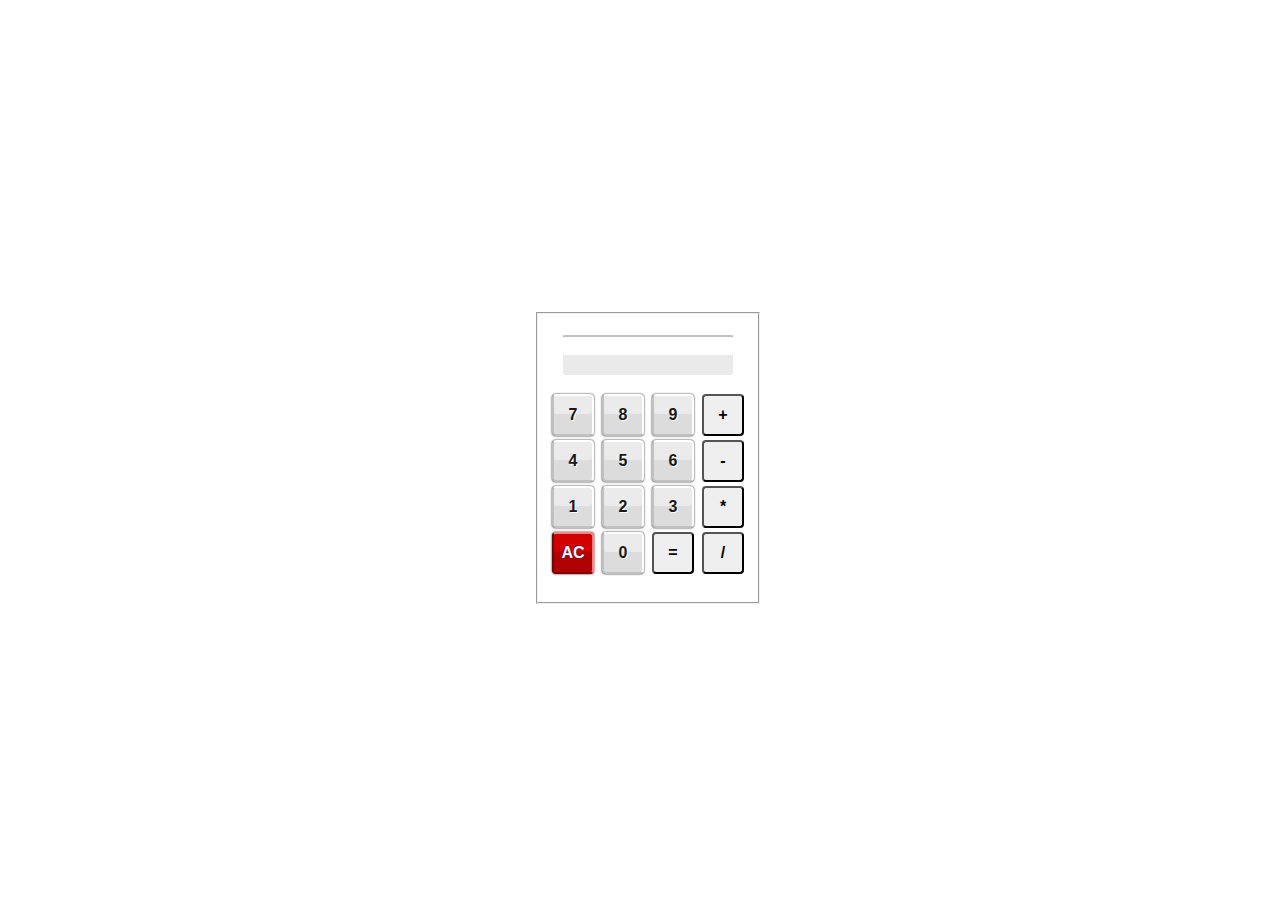
<file: index.html>
<html>
    <head>
        <title>calculator
        </title>
        <link rel="stylesheet" href="style.css">
    </head>

    <body>

        <div class="container">
        <fieldset id="container">
        <form name="calculator">
        <input id="display" type="text" name="display" readonly>
        <input class="button digits" type="button" value="7" onclick="calculator.display.value+='7'">
        <input class="button digits" type="button" value="8" onclick="calculator.display.value+='8'">
        <input class="button digits" type="button" value="9" onclick="calculator.display.value+='9'">

        <input class="button mathButtons" type="button" value="+" onclick="calculator.display.value+='+'">
        <br>
        <input class="button digits" type="button" value="4" onclick="calculator.display.value+='4'">
        <input class="button digits" type="button" value="5" onclick="calculator.display.value+='5'">
        <input class="button digits" type="button" value="6" onclick="calculator.display.value+='6'">
        <input class="button mathButtons" type="button" value="-" onclick="calculator.display.value+='-'">
        <br>
        <input class="button digits" type="button" value="1" onclick="calculator.display.value+='1'">
        <input class="button digits" type="button" value="2" onclick="calculator.display.value+='2'">
        <input class="button digits" type="button" value="3" onclick="calculator.display.value+='3'">
        <input class="button mathButtons" type="button" value="*" onclick="calculator.display.value+='*'">
        <br>
        <input id="clearButton" class="button" type="button" value="AC" onclick="calculator.display.value=''">
        <input class="button digits" type="button" value="0" onclick="calculator.display.value+='0'">
        <input class="button mathButtons" type="button" value="=" onclick="calculator.display.value=eval(calculator.display.value)">
        <input class="button mathButtons" type="button" value="/" onclick="calculator.display.value+='/'">
        </form>
        </fieldset>
        </div>



    </body>
</html>
</file>
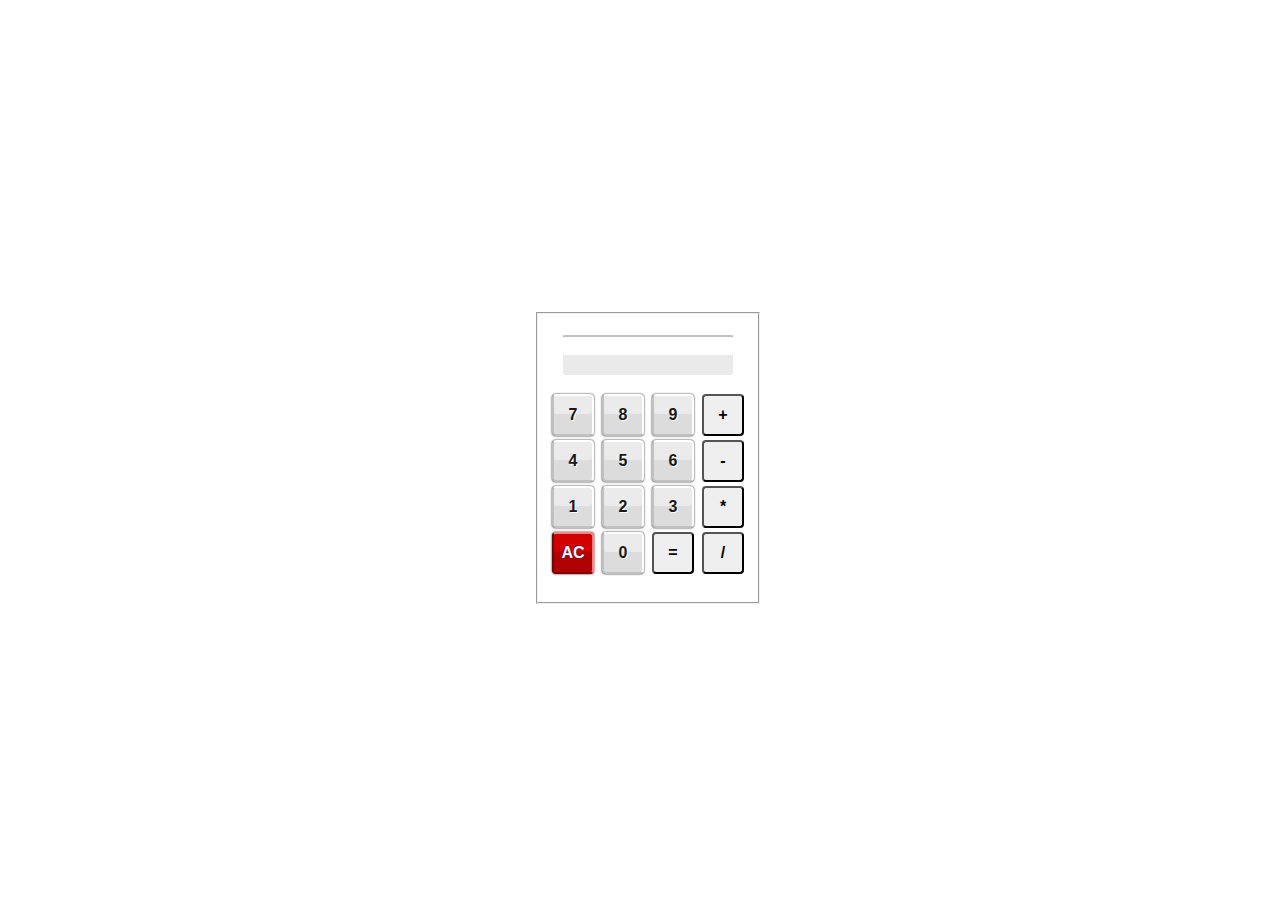
<file: program.html>
<html>
    <head>
        <title>calculator
        </title>
        <link rel="stylesheet" href="program1.css">
    </head>

    <body>

        <div class="container">
        <fieldset id="container">
        <form name="calculator">
        <input id="display" type="text" name="display" readonly>
        <input class="button digits" type="button" value="7" onclick="calculator.display.value+='7'">
        <input class="button digits" type="button" value="8" onclick="calculator.display.value+='8'">
        <input class="button digits" type="button" value="9" onclick="calculator.display.value+='9'">

        <input class="button mathButtons" type="button" value="+" onclick="calculator.display.value+='+'">
        <br>
        <input class="button digits" type="button" value="4" onclick="calculator.display.value+='4'">
        <input class="button digits" type="button" value="5" onclick="calculator.display.value+='5'">
        <input class="button digits" type="button" value="6" onclick="calculator.display.value+='6'">
        <input class="button mathButtons" type="button" value="-" onclick="calculator.display.value+='-'">
        <br>
        <input class="button digits" type="button" value="1" onclick="calculator.display.value+='1'">
        <input class="button digits" type="button" value="2" onclick="calculator.display.value+='2'">
        <input class="button digits" type="button" value="3" onclick="calculator.display.value+='3'">
        <input class="button mathButtons" type="button" value="*" onclick="calculator.display.value+='*'">
        <br>
        <input id="clearButton" class="button" type="button" value="AC" onclick="calculator.display.value=''">
        <input class="button digits" type="button" value="0" onclick="calculator.display.value+='0'">
        <input class="button mathButtons" type="button" value="=" onclick="calculator.display.value=eval(calculator.display.value)">
        <input class="button mathButtons" type="button" value="/" onclick="calculator.display.value+='/'">
        </form>
        </fieldset>
        </div>



    </body>
</html>
</file>
<file: style.css>
body {
    background :white
    background color#424242 
    font-family turquoise

}
.container {
    display: flex;
    align-items: center;
    justify-content: center;
    height: 100vh;
    width: 100vw;
}
#conatiner {
    width: 200px;
    padding: 8px 8px 20px 8px;
    margin: 20px auto;
    background-color: #aaa;
    border-radius: 4px;
    border-top: 2px solid #fff;
    border-right:2px solid #fff ;
    border-bottom:2px solid #c1c1c1 ;
    border-left:2px solid #c1c1c1 ;
    box-shadow: -3px 3px 7px rgba(0, 0, 0, 0.6),inset -100px 0px 100px rgba(255,255,255,0.5);



}
#display {
    display: block;
    margin: 15px auto;
    height: 42px;
    width: 174px;
    padding: 0 10px;
    border-radius: 4px;
    border-top: 2px solid #c1c1c1;
    border-right: 2px solid #fff;
    border-bottom: 2px solid #fff;
    border-left: 2px solid #fff;
    background-color: #fff;

    box-shadow: inset 0px -20px 1px rgba(150,150,150,0.2);
    font-size: 28px;
    color: #666;
    text-align: right;
    font-weight: 400;
}
.button{

    display:inline-block;
    margin: 2px;
    width: 42px;
    height: 42px;
    font-size: 16px;
    font-weight: bold;
    border-radius: 4px;


}
.mathButton{
    margin: 2px 2px 6px 2px;
    color:#fff;
    text-shadow: -1px -1px 0px #44006f;
    background-color: #434343;
    border-top: 2px solid #c1c1c1;
    border-right: 2px solid #c1c1c1;
    border-bottom: 2px solid #181818;
    border-left: 2px solid #181818;
    box-shadow: 0px 0px 2px #030303,inset 0px -20px 1px #2e2e2e;



}
.digits{
    color: #181818;
    text-shadow: 1px 1px 0px #fff;
    background-color: #ebebeb;
    border-top: 2px solid #fff;
    border-right: 2px solid #fff;
    border-bottom: 2px solid #c1c1c1;
    border-left: 2px solid #c1c1c1;
    border-radius: 4px;
    box-shadow: 0px 0px 2px #030303,inset 0px -20px 1px #dcdcdc;

    
}
.digits:hover,
.mathButton:hover,
#clearButton:hover{
    background-color: #ffba75;
    box-shadow: 0px 0px 2px #ffba75,inset 0px -20px 1px #ff8000;
    border-top: 2px solid #fff;
    border-right: 2px solid #fff;
    border-bottom: 2px solid #ae5700;
    border-left: 2px solid #ae5700;
    

}
#clearButton{
    color: #fff;
    text-shadow: -1px -1px 0px #44006f;
    background-color: #d20000;
    border-top: 2px solid #ff8484;
    border-right: 2px solid #ff8484;
    border-bottom: 2px solid #800000;
    border-left: 2px solid #800000;
    
    box-shadow: 0px 0px 2px #030303,inset 0px -20px 1px #b00000;

}
</file>
<file: program1.css>
body {
    background :white
    background color#424242 
    font-family turquoise

}
.container {
    display: flex;
    align-items: center;
    justify-content: center;
    height: 100vh;
    width: 100vw;
}
#conatiner {
    width: 200px;
    padding: 8px 8px 20px 8px;
    margin: 20px auto;
    background-color: #aaa;
    border-radius: 4px;
    border-top: 2px solid #fff;
    border-right:2px solid #fff ;
    border-bottom:2px solid #c1c1c1 ;
    border-left:2px solid #c1c1c1 ;
    box-shadow: -3px 3px 7px rgba(0, 0, 0, 0.6),inset -100px 0px 100px rgba(255,255,255,0.5);



}
#display {
    display: block;
    margin: 15px auto;
    height: 42px;
    width: 174px;
    padding: 0 10px;
    border-radius: 4px;
    border-top: 2px solid #c1c1c1;
    border-right: 2px solid #fff;
    border-bottom: 2px solid #fff;
    border-left: 2px solid #fff;
    background-color: #fff;

    box-shadow: inset 0px -20px 1px rgba(150,150,150,0.2);
    font-size: 28px;
    color: #666;
    text-align: right;
    font-weight: 400;
}
.button{

    display:inline-block;
    margin: 2px;
    width: 42px;
    height: 42px;
    font-size: 16px;
    font-weight: bold;
    border-radius: 4px;


}
.mathButton{
    margin: 2px 2px 6px 2px;
    color:#fff;
    text-shadow: -1px -1px 0px #44006f;
    background-color: #434343;
    border-top: 2px solid #c1c1c1;
    border-right: 2px solid #c1c1c1;
    border-bottom: 2px solid #181818;
    border-left: 2px solid #181818;
    box-shadow: 0px 0px 2px #030303,inset 0px -20px 1px #2e2e2e;



}
.digits{
    color: #181818;
    text-shadow: 1px 1px 0px #fff;
    background-color: #ebebeb;
    border-top: 2px solid #fff;
    border-right: 2px solid #fff;
    border-bottom: 2px solid #c1c1c1;
    border-left: 2px solid #c1c1c1;
    border-radius: 4px;
    box-shadow: 0px 0px 2px #030303,inset 0px -20px 1px #dcdcdc;

    
}
.digits:hover,
.mathButton:hover,
#clearButton:hover{
    background-color: #ffba75;
    box-shadow: 0px 0px 2px #ffba75,inset 0px -20px 1px #ff8000;
    border-top: 2px solid #fff;
    border-right: 2px solid #fff;
    border-bottom: 2px solid #ae5700;
    border-left: 2px solid #ae5700;
    

}
#clearButton{
    color: #fff;
    text-shadow: -1px -1px 0px #44006f;
    background-color: #d20000;
    border-top: 2px solid #ff8484;
    border-right: 2px solid #ff8484;
    border-bottom: 2px solid #800000;
    border-left: 2px solid #800000;
    
    box-shadow: 0px 0px 2px #030303,inset 0px -20px 1px #b00000;

}
</file>
